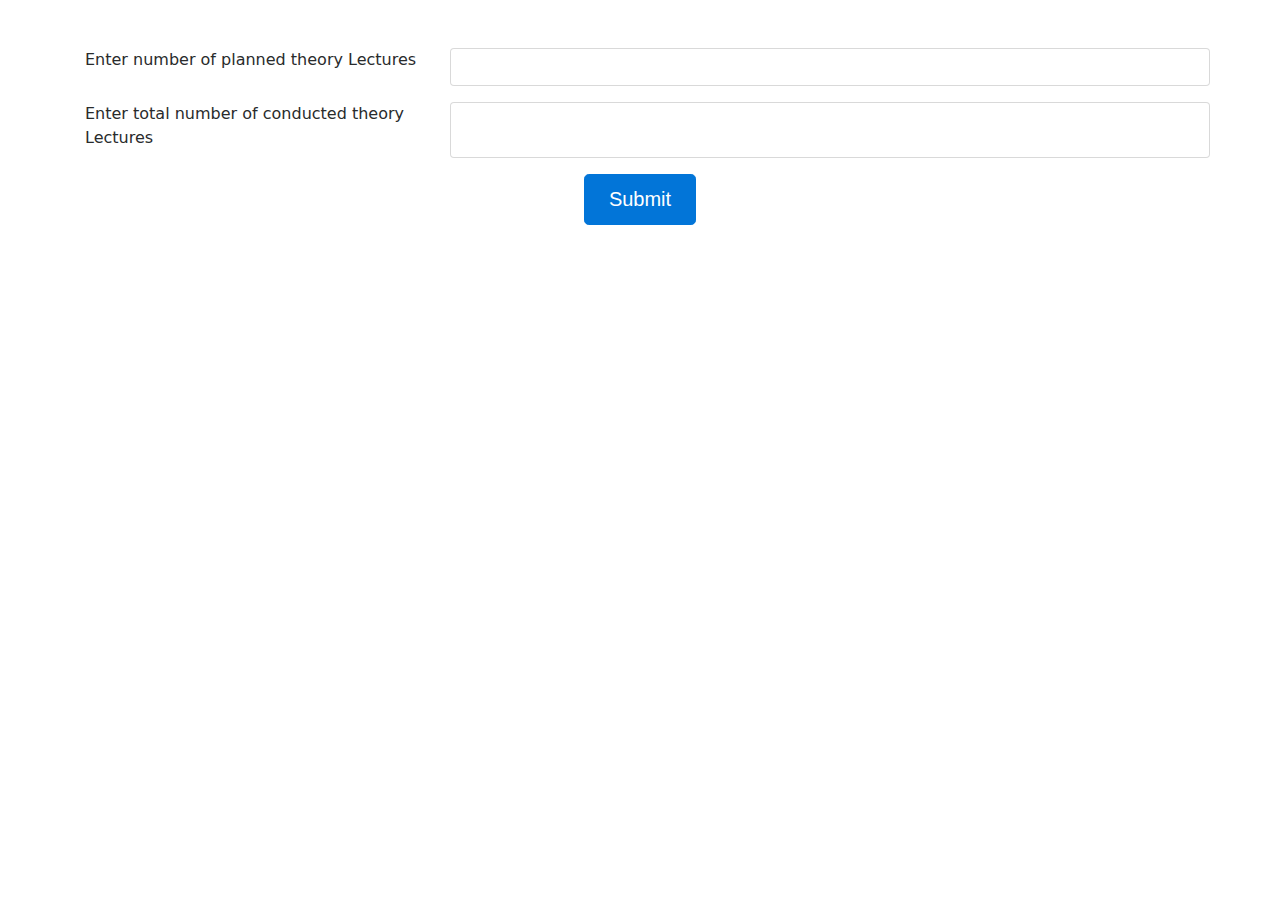
<file: FacAut/index.html>
<!DOCTYPE html>
<html>

<head>
  <meta charset="utf-8">
  <title>Theory</title>
  <link rel="stylesheet" href="css/bootstrap.min.css">
  <!-- <link rel="stylesheet" href="https://maxcdn.bootstrapcdn.com/bootstrap/4.0.0-alpha.6/css/bootstrap.min.css" integrity="sha384-rwoIResjU2yc3z8GV/NPeZWAv56rSmLldC3R/AZzGRnGxQQKnKkoFVhFQhNUwEyJ" crossorigin="anonymous"> -->
  <script src="js/theory.js"></script>
  <!-- <script src="test.js"></script> -->
  <!-- <script src="js/attendance.js"></script> -->
  <style>
    .numberofgroups {
      margin-bottom: 0;
      padding-left: 0.775rem;
    }

    #submitabc {
      text-align: center;
    }

    #myProjectDisplay {
      display: none;
    }

    #myPractDisplay {
      display: none;
    }

    #generateTableFinal {
      display: none;
    }

    #backToPracs {
      display: none;
    }

    #backtoprojbtn {
      margin: auto;
      display: block;
    }

  </style>
</head>

<body>
  <section class="theorySection">
    <div class="container">
      <br>
      <br>
      <form class="form">
        <div class="form-group row">
          <label class="col-4" for="inputTheory">Enter number of planned theory Lectures  </label>
          <input type="number" class="form-control col-8" id="inputTheoryAssn" placeholder="">
        </div>
        <div class="form-group row">
          <label class="col-4" for="inputTheoryCond">Enter total number of conducted theory Lectures  </label>
          <input type="number" class="form-control col-8" id="inputTheoryCond" placeholder="">
        </div>
        <!-- <div class="form-group row">
          <label class="col-4" for="inputElectiveCond">Enter total number of conducted elective Lectures  </label>
          <input type="number" class="form-control col-8" id="inputElectiveCond" placeholder="">
        </div> -->
        <!-- style="width:200px" -->
        <div class="form-group mx-auto" >
          <input type="button" id="submit" class="btn btn-primary btn-lg mx-auto" value="Submit" onclick="generate()" style="display: table;">
        </div>
      </form>
      <div id="lec" class="container">

      </div>
  </section>

  <section class="pracSection">
    <div class="container" id="myPractDisplay">
      <br>
      <br>
      <form class="form">
        <div class="form-group row">
          <label class="col-4" for="inputPracs">Enter number of planned Practical Lectures</label>
          <input type="number" class="form-control col-8" id="inputPracsAssn" placeholder="">
        </div>
        <div class="form-group row">
          <label class="col-4" for="inputTheoryCond">Enter total number of conducted Practical Lectures  </label>
          <input type="number" class="form-control col-8" id="inputPracsCond" placeholder="">
        </div>
        <div class="form-group mx-auto" style="display: table;">
          <input type="button" id="backToTheory" class="btn btn-warning btn-lg mx-auto" value="Back" onclick="btoTheory()" style="margin-right: 16px !important;">
          <input type="button" id="submit-2" class="btn btn-info btn-lg mx-auto" value="Submit" onclick="generatePracs()" >
        </div>
      </form>
      <div id="prac" class="container">

      </div>
    </div>
  </section>

  <section class="projSection">
    <div class="container" id="myProjectDisplay">
      <br>
      <br>
      <form class="form form-group">
        <table class="table">
          <thead>
            <tr>
              <th class="text-center">Mini Project</th>
              <th class="text-center">Minor Project</th>
              <th class="text-center">Major Project</th>
            </tr>
          </thead>
          <tbody>
            <!-- <tr>
            <td><label>Enter the total number of hours regarding the project type:</label></td>
          </tr> -->
          <tr>
            <td class="text-center"><label>Total number of planned hours in mini projects: </label></td>
            <td class="text-center"><label>Total number of planned hours in minor projects: </label></td>
            <td class="text-center"><label>Total number of planned hours in major projects: </label></td>
          </tr>
            <tr>
              <td class="text-center"><input class="form-control" type="number" value="0" id="mini-input-planned" placeholder="Total number of hours in mini" onchange="generateProject()"></td>
              <td class="text-center"><input class="form-control" type="number" value="0" id="minor-input-planned" placeholder="Total number of hours in minor" onchange="generateProject()"></td>
              <td class="text-center"><input class="form-control" type="number" value="0" id="major-input-planned" placeholder="Total number of hours in major" onchange="generateProject()"></td>
            </tr>
          <tr>
            <td class="text-center"><label>Number of hours conducted in mini projects: </label></td>
            <td class="text-center"><label>Number of hours conducted in minor projects: </label></td>
            <td class="text-center"><label>Number of hours conducted in major projects: </label></td>
          </tr>
            <!-- <tr>
              <td class="text-center"><input class="form-control" type="number" value="0" id="mini-input" placeholder="Total number of hours in mini" onchange="generateProject()"></td>
              <td class="text-center"><input class="form-control" type="number" value="0" id="minor-input" placeholder="Total number of hours in minor" onchange="generateProject()"></td>
              <td class="text-center"><input class="form-control" type="number" value="0" id="major-input" placeholder="Total number of hours in major" onchange="generateProject()"></td>
            </tr> -->
          </tbody>
        </table>
        <div id="proj" class="">

        </div>
        <div id="proj2" class="">

        </div>
        <div id="proj3" class="">

        </div>
      </form>
    </div>
  </section>

  <section class="table-btns">
    <div style="display: block; text-align: center;">
      <input type="button" id="backToPracs" class="genTbtn btn btn-warning btn-lg mx-auto" value="Back" onclick="bToPracs()" style="margin-right: 16px !important;">
      <input type="button" id="generateTableFinal" class="genTbtn btn btn-info btn-lg mx-auto" value="Generate Table" onclick="genT()">
    </div>
    <div class="container" id="tablegenerated">

    </div>
  </section>
  </div>



  <script src="js/jquery-3.2.1.min.js"></script>
  <!-- <script src="https://code.jquery.com/jquery-3.1.1.slim.min.js" integrity="sha384-A7FZj7v+d/sdmMqp/nOQwliLvUsJfDHW+k9Omg/a/EheAdgtzNs3hpfag6Ed950n" crossorigin="anonymous"></script> -->
  <script src="js/tether.min.js"></script>
  <!-- <script src="https://cdnjs.cloudflare.com/ajax/libs/tether/1.4.0/js/tether.min.js" integrity="sha384-DztdAPBWPRXSA/3eYEEUWrWCy7G5KFbe8fFjk5JAIxUYHKkDx6Qin1DkWx51bBrb" crossorigin="anonymous"></script> -->
  <script src="js/bootstrap.min.js"></script>
  <!-- <script src="https://maxcdn.bootstrapcdn.com/bootstrap/4.0.0-alpha.6/js/bootstrap.min.js" integrity="sha384-vBWWzlZJ8ea9aCX4pEW3rVHjgjt7zpkNpZk+02D9phzyeVkE+jo0ieGizqPLForn" crossorigin="anonymous"></script> -->
</body>

</html>
</file>
